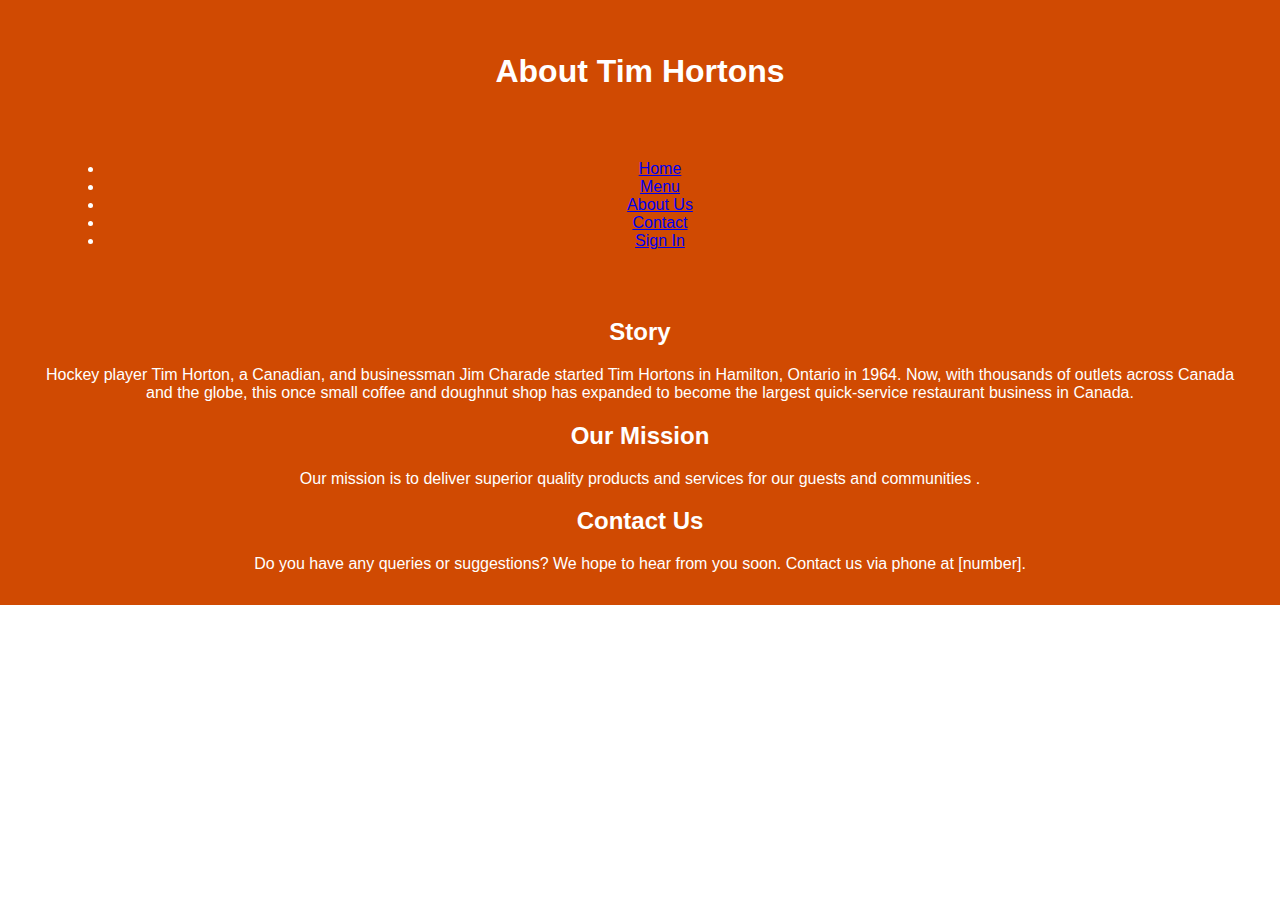
<file: About.html>
<!DOCTYPE html>
<html lang="en">
<head>
    <meta charset="UTF-8">
    <meta name="viewport" content="width=device-width, initial-scale=1.0">
    <title>About Tim Hortons</title>
    <link rel="stylesheet" href="about.css"> 
</head>
<body>
        <header>
        <h1>About Tim Hortons</h1><header>
            
                <nav>
                <ul>
                    <li><a href="index.html">Home</a></li>
                    <li><a href="menu.html">Menu</a></li>
                    <li><a href="about.html">About Us</a></li>
                    <li><a href="contact.html">Contact</a></li>
                    <li><a href="Sign In.html">Sign In</a></li>
                </ul>
            </nav>
        </header>
    <main>
        <section class="about-section">
            <h2> Story</h2>
           <p> Hockey player Tim Horton, a Canadian, and businessman Jim Charade started Tim Hortons in Hamilton, Ontario in 1964. Now, with thousands of outlets across Canada and the globe, this once small coffee and doughnut shop has expanded to become the largest quick-service restaurant business in Canada.
                            </p>
        </section>

        <section class="about-section">
            <h2>Our Mission</h2>
            <p>
                Our mission is to deliver superior quality products and services for our guests and communities .
            </p>
        </section>

        <section class="about-section">
            <h2>Contact Us</h2>
            <p>
                
            </p>
        </section>Do you have any queries or suggestions? We hope to hear from you soon. Contact us via phone at [number].
    </main>
    <footer>
    </footer>
</body>
</html>
</file>
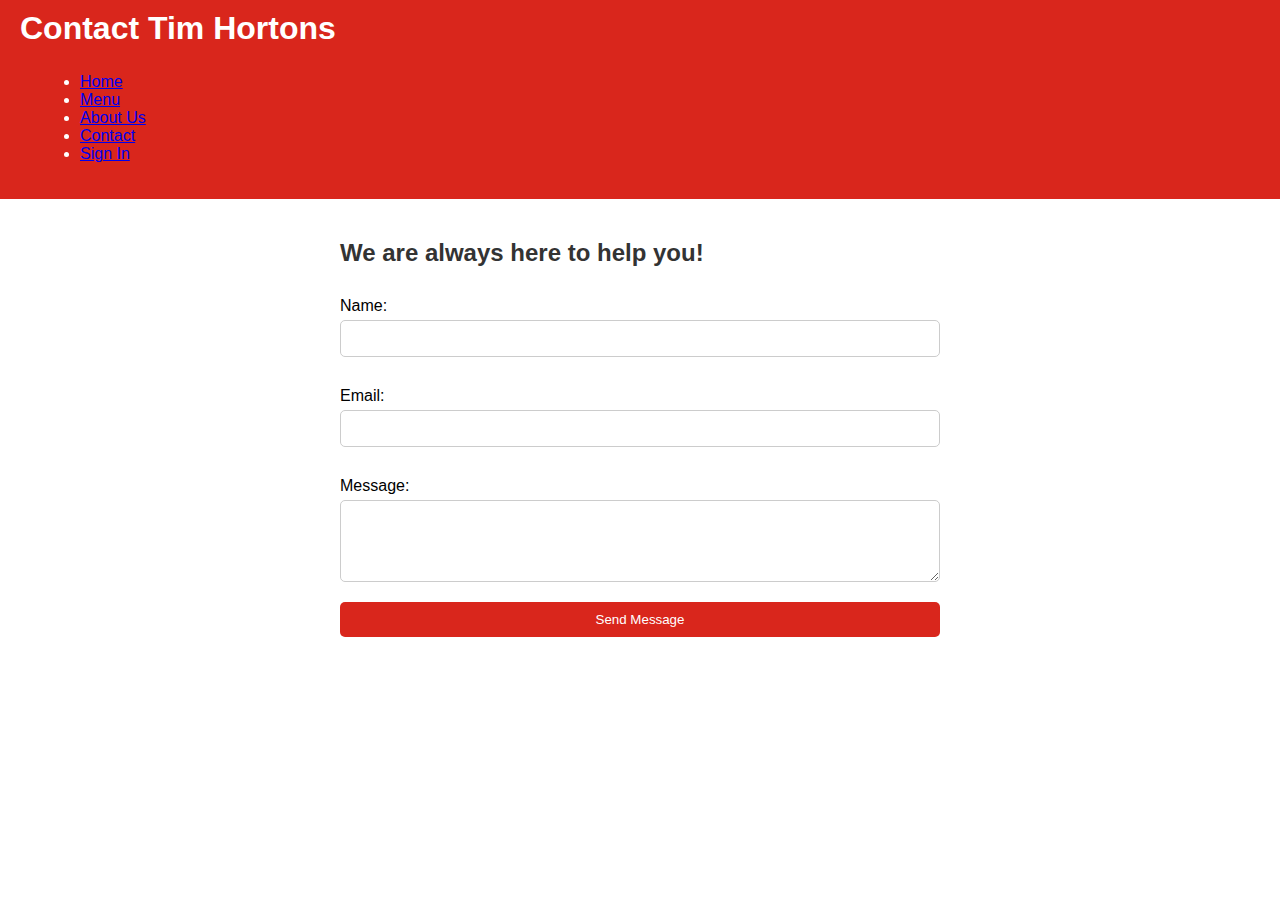
<file: contact.html>
<!DOCTYPE html>
<html lang="en">
<head>
    <meta charset="UTF-8">
    <meta name="viewport" content="width=device-width, initial-scale=1.0">
    <title>Contact Us - Tim Hortons</title>
    <link rel="stylesheet" href="contact.css">
</head>
<body>
    <header>
        <h1>Contact Tim Hortons</h1><header>
            <nav>
                <ul>
                    <li><a href="index.html">Home</a></li>
                    <li><a href="menu.html">Menu</a></li>
                    <li><a href="about.html">About Us</a></li>
                    <li><a href="contact.html">Contact</a></li>
                    <li><a href="Sign In.html">Sign In</a></li>
                </ul>
            </nav>
        </header>

    </header>
    <main>
        <section class="contact-form">
            <h2>We are always here to help you!</h2>
            <form action="#" method="post">
                <label for="name">Name:</label>
                <input type="text" id="name" name="name" required>
                
                <label for="email">Email:</label>
                <input type="email" id="email" name="email" required>
                
                <label for="message">Message:</label>
                <textarea id="message" name="message" rows="4" required></textarea>
                
                <button type="submit">Send Message</button>
            </form>
        </section>
    </main>
</body>
</html>
</file>
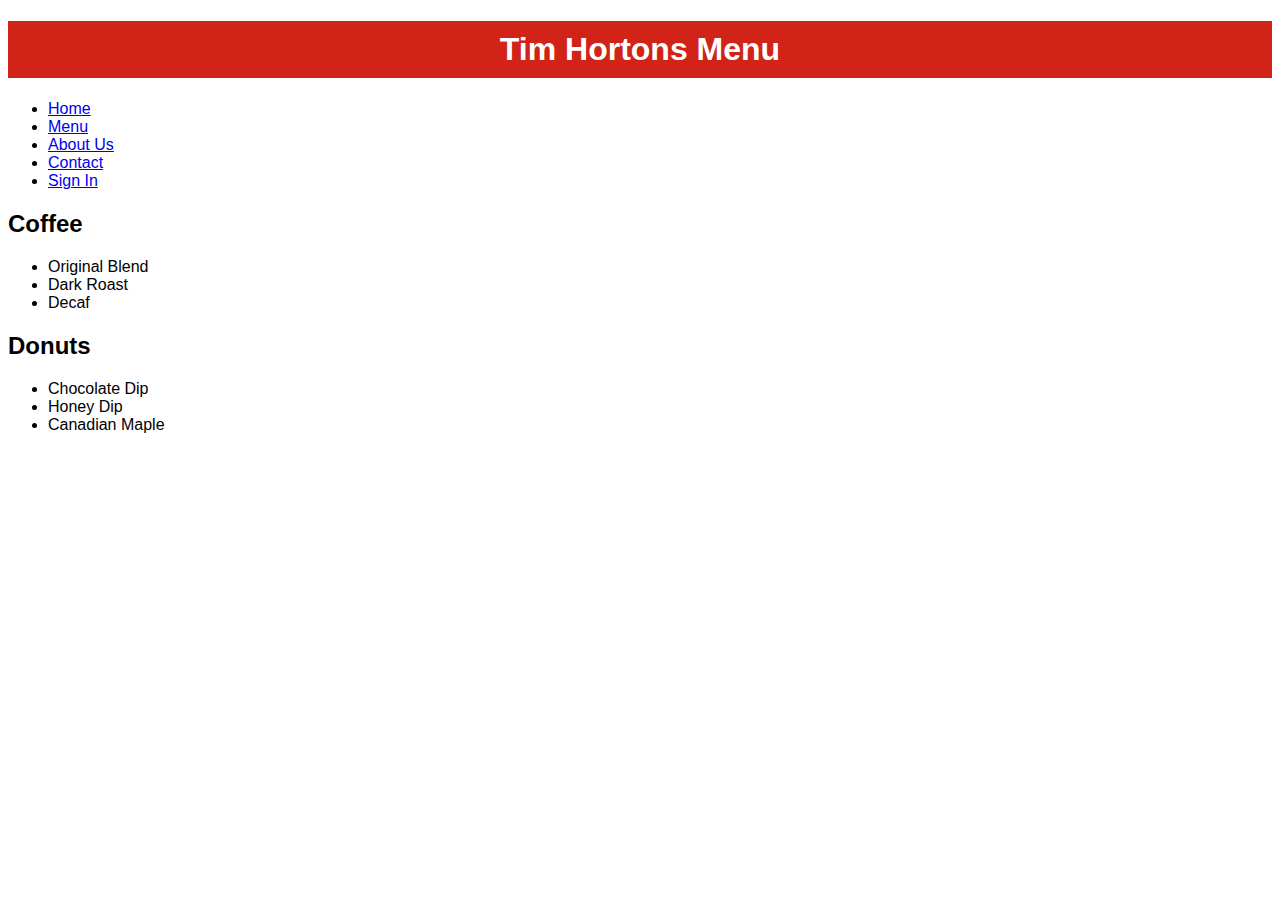
<file: menu.html>
<!DOCTYPE html>
<html lang="en">
<head>
    <meta charset="UTF-8">
    <meta name="viewport" content="width=device-width, initial-scale=1.0">
    <title>Tim Hortons Menu</title>
    <link rel="stylesheet" href="menu.css"> 
</head>
<body>
    <header>
        <h1>Tim Hortons Menu</h1><header>
            <nav>
                <ul>
                    <li><a href="index.html">Home</a></li>
                    <li><a href="menu.html">Menu</a></li>
                    <li><a href="about.html">About Us</a></li>
                    <li><a href="contact.html">Contact</a></li>
                    <li><a href="Sign In.html">Sign In</a></li>
                </ul>
            </nav>
        </header>

    </header>
    <main>
        <section class="menu-category">
            <h2>Coffee</h2>
            <ul>
                <li>Original Blend</li>
                <li>Dark Roast</li>
                <li>Decaf</li>
            </ul>
        </section>

        <section class="menu-category">
            <h2>Donuts</h2>
            <ul>
                <li>Chocolate Dip</li>
                <li>Honey Dip</li>
                <li>Canadian Maple</li>
            </ul>
        </section>
    </main>
    <footer>
    </footer>
</body>
</html>
</file>
<file: about.css>
body {
    font-family: 'Arial', sans-serif;
    margin: 0;
    padding: 0;
    box-sizing: border-box;
}

header {
    background-color: #D04A02; 
    color: white;
    padding: 2rem;
    text-align: center;
    
}navbar a {
    float: left;
    display: block;
    color: white;
    text-align: left;
    padding: 14px 16px;
    text-decoration: none;h1 {
        background-color: #D12317;
        color: white;
        padding: 10px;
        text-align: left;



.main {
    padding: 20px;
}

.about-section {
    margin-bottom: 20px;
}

.about-section h2 {
    color: #D04A02;
}

.about-section p, .about-section ul {
    line-height: 1.6;
}

ul {
    list-style-position: inside;
}header, footer {
    text-align: left;
    padding: 1rem;
}
</file>
<file: contact.css>
body {
    font-family: Arial, sans-serif;
    margin: 0;
    padding: 0;
    background-color: #fff;
}

header {
    background-color: #D9261C;
    color: #fff;
    padding: 10px 20px;
}

header h1 {
    margin: 0;
}

main {
    padding: 20px;
}

.contact-form {
    max-width: 600px;
    margin: auto;
}

.contact-form h2 {
    color: #333;
}

.contact-form form {
    display: flex;
    flex-direction: column;
}

.contact-form label {
    margin-top: 10px;
}

.contact-form input[type="text"],
.contact-form input[type="email"],
.contact-form textarea {
    padding: 10px;
    margin-top: 5px;
    margin-bottom: 20px;
    border: 1px solid #ccc;
    border-radius: 5px;
}

.contact-form button {
    background-color: #D9261C;
    color: white;
    padding: 10px 20px;
    border: none;
    border-radius: 5px;
    cursor: pointer;
}

.contact-form button:hover {
    background-color: #bb1e17;
}
</file>
<file: menu.css>
body {
    font-family: 'Arial', sans-serif;
}h1 {
    background-color: #D12317;
    color: white;
    padding: 10px;
    text-align: center;


header, footer {
    text-align: center;
    padding: 1rem;
}

.menu-category h2 {
    color: #D04A02; 
    margin-bottom: 0.5rem;
}

.menu-category ul {
    list-style-type: none; 
    padding: 0;
}

.menu-category li {
    background-color: #f0e9e9; 
    margin: 0.5rem 0;
    padding: 0.5rem;
}
</file>
